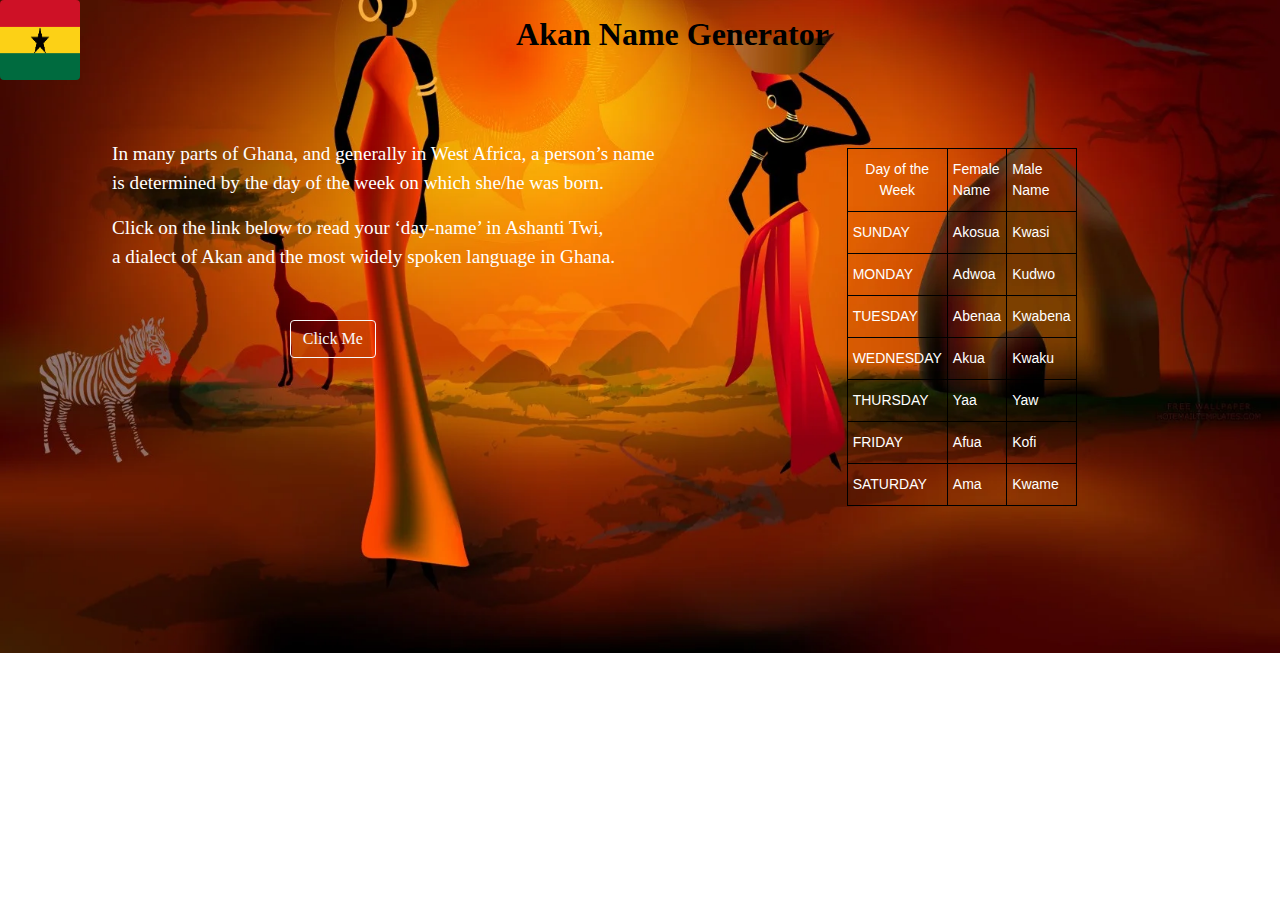
<file: index.html>
<!DOCTYPE html>
<html lang="en">
    <head>
        <meta charset="UTF-8">
        <meta name="viewport" content="width=device-width, initial-scale=1.0">
        <title>Akan Name Generator | LilMek</title>
        <link rel="stylesheet" href="https://stackpath.bootstrapcdn.com/bootstrap/4.3.1/css/bootstrap.min.css" integrity="sha384-ggOyR0iXCbMQv3Xipma34MD+dH/1fQ784/j6cY/iJTQUOhcWr7x9JvoRxT2MZw1T" crossorigin="anonymous">
        <link rel="stylesheet" href="assets/css/style.css">
        <script src="https://code.jquery.com/jquery-3.5.1.min.js" integrity="sha256-9/aliU8dGd2tb6OSsuzixeV4y/faTqgFtohetphbbj0=" crossorigin="anonymous"></script>
        <script src="assets/js/script.js"> </script>

    </head>

    <body>
        <section class="akan-body">
            <div class="header">
                <img src="assets/img/flag.jpg" class="rounded float-left" alt="Ghana-flag">
                <h1> Akan Name Generator </h1>                        
            </div>
        </section>
        
        <section >
            <div class="row">
                <div class="column">
                    <div class="info">
                        <p> In many parts of Ghana, and generally in West Africa, a person’s name <br>
                                is determined by the day of the week on which she/he was born.
                        </p>
                        <p> Click on the link below to read your ‘day-name’ in Ashanti Twi, <br>
                             a dialect of Akan and the most widely spoken language in Ghana.
                        </p>
                    </div>
            
                    <div class="col-md-10 text-center">
                            <a href="generator.html">
                            <button type="button" class="btn btn-outline-light btn-rounded">Click Me</button></a>
                    </div>  
                </div>
                <div class="column" ">
            
            <!-- Table -->
            <div class="main">
                <div class="row">
                    <div class="col-md-3">
                        <br>
                        <table class="tg">
                            <tr>
                                <th class="tg-baqh">Day of the Week</th>
                                <th class="tg-0lax">Female Name</th>
                                <th class="tg-0lax">Male Name</th>
                            </tr>
                            <tr>
                                <td class="tg-0lax">SUNDAY</td>
                                <td class="tg-0lax">Akosua</td>
                                <td class="tg-0lax">Kwasi</td>
                            </tr>
                            <tr>
                                <td class="tg-0lax">MONDAY</td>
                                <td class="tg-0lax">Adwoa</td>
                                <td class="tg-0lax">Kudwo</td>
                            </tr>
                            <tr>
                                <td class="tg-0lax">TUESDAY</td>
                                <td class="tg-0lax">Abenaa</td>
                                <td class="tg-0lax">Kwabena</td>
                            </tr>
                            <tr>
                                <td class="tg-0lax">WEDNESDAY</td>
                                <td class="tg-0lax">Akua</td>
                                <td class="tg-0lax">Kwaku</td>
                            </tr>
                            <tr>
                                <td class="tg-0lax">THURSDAY</td>
                                <td class="tg-0lax">Yaa</td>
                                <td class="tg-0lax">Yaw</td>
                            </tr>
                            <tr>
                                <td class="tg-0lax">FRIDAY</td>
                                <td class="tg-0lax">Afua</td>
                                <td class="tg-0lax">Kofi</td>
                            </tr>
                            <tr>
                                <td class="tg-0lax">SATURDAY</td>
                                <td class="tg-0lax">Ama</td>
                                <td class="tg-0lax">Kwame</td>
                            </tr>
                        </table>
                    </div>
                    
                </div>
              </div>

        </section>
    </body>
</html>
</file>
<file: assets/css/style.css>
body {
    background-image:url(../img/b2.jpg);
    background-size :cover;
    background-position :center;
    height:100%;
    background-repeat: no-repeat;
    font-family: cursive;
    color: black;
    /* background-image: linear-gradient(rgba(0, 0, 0, 0.527),rgba(0, 0, 0, 0.5)) , url(../img/b2.jpg); */
}

.header h1 {
    padding: 15px;
    font-weight: 700;
    font-size: xx-large;
    text-align: center;
    color:black;

}

.header img {
    float: left;
    margin-left: 0;
    border-radius: 50%;
    width: 80px;
    height: 80px;
}

.info p {
    font-size: larger;
    font-weight: 400;
}
.info {
    padding: 2rem;
    padding-top: 4rem;
    font-weight: 900;
    color:white;
}



.tg {
    border-collapse: collapse;
    border-spacing: 0;
}

.tg td {
    border-color: black;
    border-style: solid;
    border-width: 1px;
    font-family: Arial, sans-serif;
    font-size: 14px;
    overflow: hidden;
    padding: 10px 5px;
    word-break: normal;
}

.tg th {
    border-color: black;
    border-style: solid;
    border-width: 1px;
    font-family: Arial, sans-serif;
    font-size: 14px;
    font-weight: normal;
    overflow: hidden;
    padding: 10px 5px;
    word-break: normal;
}

.tg .tg-baqh {
    text-align: center;
    vertical-align: top
}

form {
    text-align: left;
    border-radius: 10px;
    background: url(../images/greyscale.jpeg);
    padding: 20px;
    width: 80%;
    margin: auto;
}

legend {
    text-align: center;
    color: lightsalmon;
}

input[type=number],
[type="radio"] {
    width: 100%;
    padding: 8px 10px;
    margin: 5px 0;
    display: inline-block;
    border: 1px solid #ccc;
    border-radius: 4px;
    box-sizing: border-box;
}

input[type=submit] {
    width: 100%;
    background-color: grey;
    color: white;
    padding: 10px 15px;
    margin: 8px 0;
    border: none;
    border-radius: 4px;
    cursor: pointer;
}

input[type=submit]:hover {
    background-color: black;
}

.main {
    color:white;
    padding-top: 3rem;
    padding-left: 10rem;
}
</file>
